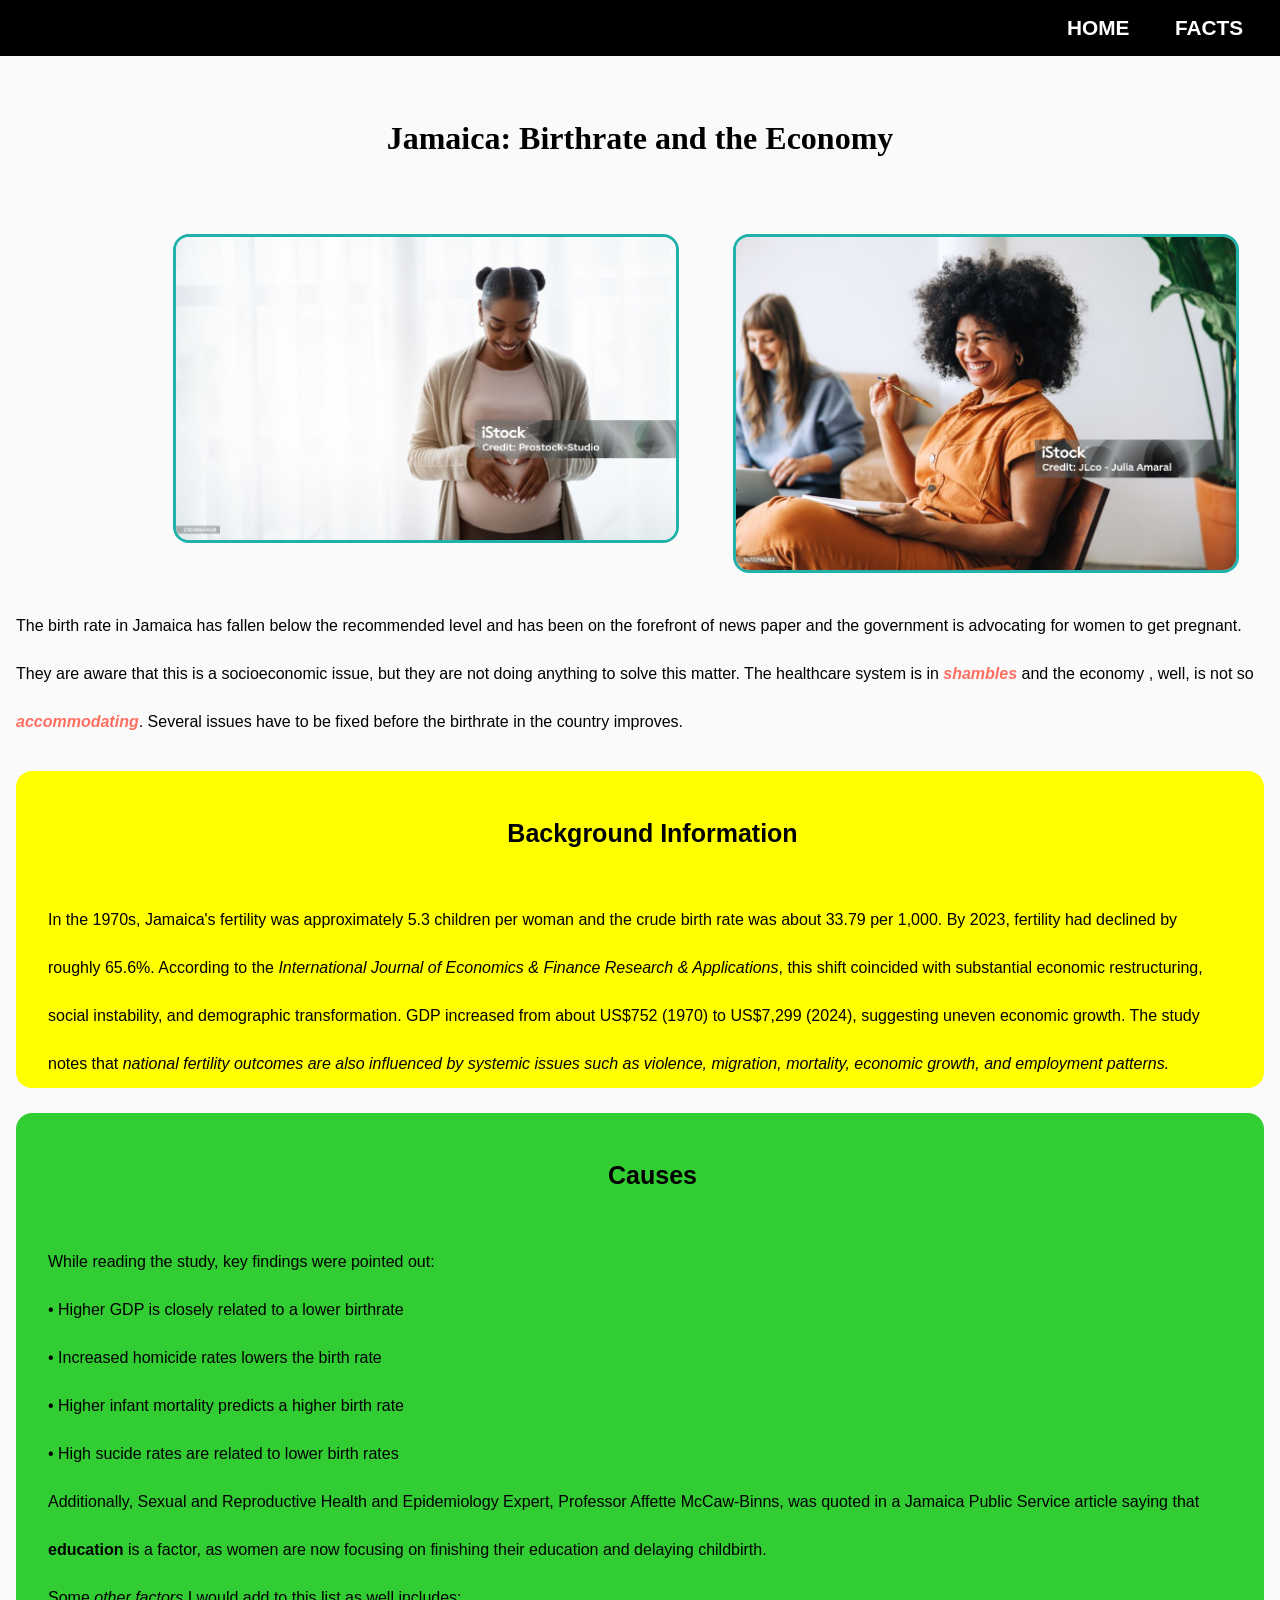
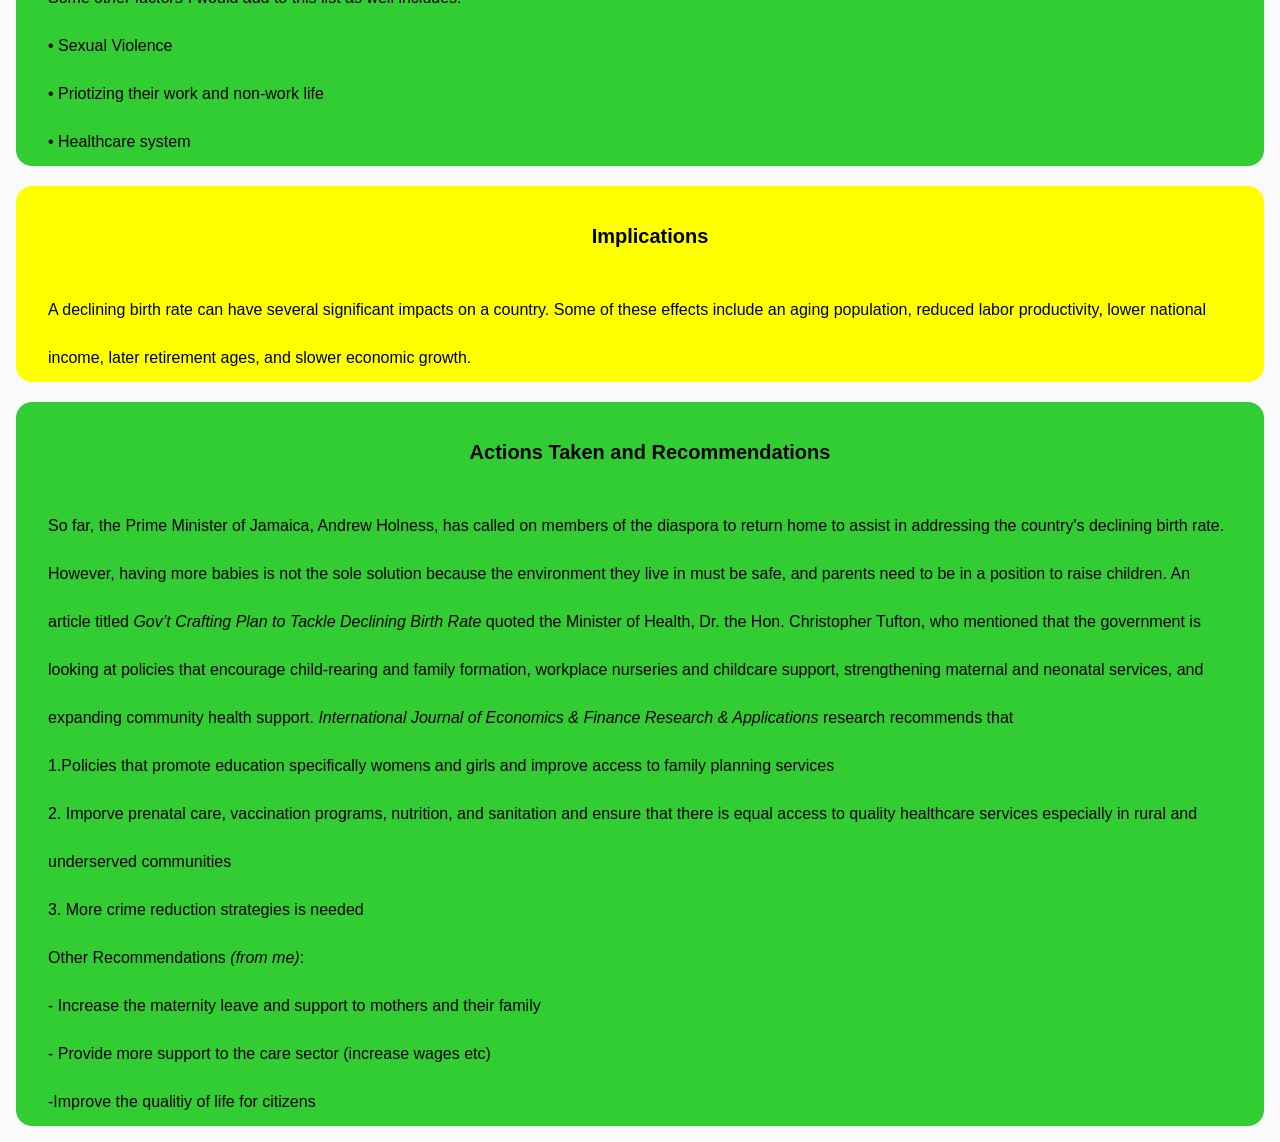
<file: index.html>
<!DOCTYPE html>
<html>
  <head>
    
    <title>Jamaica's Birth Rate and the Economy</title>
    <meta charset="utf-8" />
	  <meta http-equiv="X-UA-Compatible" content="IE=edge" />
	  <meta name="viewport" content="width=device-width, initial-scale=1" />

	  <!-- link the webpage's stylesheet -->
	  <link rel="stylesheet" href="/style.css" />

	  <!-- link the webpage's JavaScript file -->
	  <script src="/script.js" defer></script>

  </head>
  
  <body>
    <nav>
      <ul>
        <li>
          <a href="index.html">Home</a>
        </li>
        <li>
           <a href="factgenerator.html">Facts</a>
        </li>
      </ul>
    </nav>

    
    <header>

      <h1 id="title">Jamaica: Birthrate and the Economy</h1>
      
    </header>  

    <main>

      <div class="flex-container">

       <div class="flex-item">

      <img id="pic1" src="assets/pregnant.jpg" alt="Happy young black pregnant woman holding hands with a heart shape on big belly" >

        </div>

      <div class="flex-item">
        
      <img id="pic2"src="assets/work.jpg" alt="black woman smiling widely with a pen in her hand while sitting in a meeting">

      </div>

    </div>

  <p class="intro"> <!-- introduction -->

      The birth rate in Jamaica has fallen below the recommended level and has been on the forefront of news paper and the government is advocating for women to get pregnant. They are aware that this is a socioeconomic issue, but they are not doing anything to solve this matter. The healthcare system is in <span class="highlight">shambles</span> and the economy , well, is not so <span class="highlight2">accommodating</span>. Several issues have to be fixed before the birthrate in the country improves.

  </p>

      <section id="s1"> <!-- section 1 -->

      <h3>Background Information</h3> 
  <p>In the 1970s, Jamaica's fertility was approximately 5.3 children per woman and the crude birth rate was about 33.79 per 1,000. By 2023, fertility had declined by roughly 65.6%. According to the <em>International Journal of Economics & Finance Research & Applications</em>, this shift coincided with substantial economic restructuring, social instability, and demographic transformation. GDP increased from about US$752 (1970) to US$7,299 (2024), suggesting uneven economic growth. The study notes that <em>national fertility outcomes are also influenced by systemic issues such as violence, migration, mortality, economic growth, and employment patterns.</em>

  </p>

    </section>

      <section id="s2"> <!-- section 2 -->

      <h3>Causes</h3> <!-- examines causes behind low birth rate -->

      <p>While reading the study, key findings were pointed out: </p>
    
    <p>• Higher GDP is closely related to a lower birthrate</p>
    <p>• Increased homicide rates lowers the birth rate </p>
    <p>• Higher infant mortality predicts a higher birth rate</p>
    <p>• High sucide rates are related to lower birth rates</p>


      <p> Additionally, Sexual and Reproductive Health and Epidemiology Expert, Professor Affette McCaw-Binns, was quoted in a Jamaica Public Service article saying that <b>education</b> is a factor, as women are now focusing on finishing their education and delaying childbirth. </p>
      

    <p> Some <em>other factors</em> I would add to this list as well includes:</p>

      <p>• Sexual Violence </p>
      <p>• Priotizing their work and non-work life </p>
      <p>• Healthcare system </p>

        </section>

      <section class="s3">  <!--  section 3: looks at the impacts -->
        <h5>Implications</h5>

        <p>
          A declining birth rate can have several significant impacts on a country. Some of these effects include an aging population, reduced labor productivity, lower national income, later retirement ages, and slower economic growth.
          
        </p>
      </section>


      <section  class="s4"> <!-- section 4 -->

      <h5> Actions Taken and Recommendations </h5>

      <p> So far, the Prime Minister of Jamaica, Andrew Holness, has called on members of the diaspora to return home to assist in addressing the country's declining birth rate. However, having more babies is not the sole solution because the environment they live in must be safe, and parents need to be in a position to raise children.

An article titled <em>Gov’t Crafting Plan to Tackle Declining Birth Rate</em> quoted the Minister of Health, Dr. the Hon. Christopher Tufton, who mentioned that the government is looking at policies that encourage child-rearing and family formation, workplace nurseries and childcare support, strengthening maternal and neonatal services, and expanding community health support. 

        <em>International Journal of Economics & Finance Research & Applications</em> research recommends that 
      </p>

      <p >1.Policies that promote education specifically womens and girls and improve access to family planning services </p>
      <p>2. Imporve prenatal care, vaccination programs, nutrition, and sanitation and ensure that there is equal access to quality healthcare services especially in rural and underserved communities </p>
      <p>3. More crime reduction strategies is needed</p>


        <p>Other Recommendations <em>(from me)</em>: </p>

        <p> - Increase the maternity leave and support to mothers and their family</p>
        <p> - Provide more support to the care sector (increase wages etc)</p>

        <p> -Improve the qualitiy of life for citizens</p>
        
      </section>

  </main>
    
  </body>
</html>
</file>
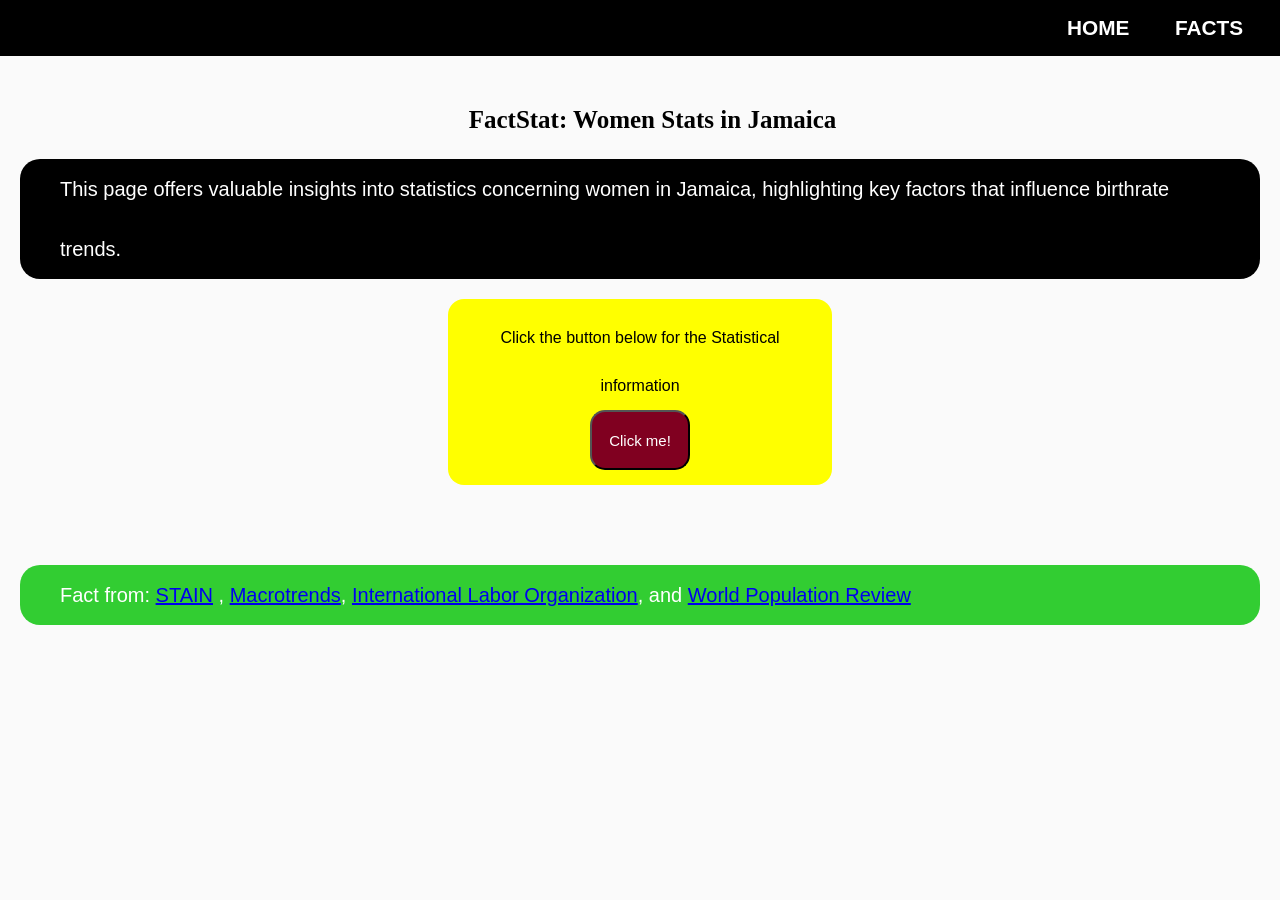
<file: factgenerator.html>
<!DOCTYPE html>
<html>
  <head>
    
    <title>Jamaica's Birth Rate and the Economy</title>
    <meta charset="utf-8" />
	  <meta http-equiv="X-UA-Compatible" content="IE=edge" />
	  <meta name="viewport" content="width=device-width, initial-scale=1" />


	  <!-- link the webpage's stylesheet -->
	  <link rel="stylesheet" href="/style.css" />

      <!-- link the webpage's JavaScript file -->
	  <script src="/script.js" defer></script>


  </head>
  
  <body>
    <nav>
      <ul>
        <li>
          <a href="index.html">Home</a>
        </li>
        <li>
           <a href="factgenerator.html">Facts</a>
        </li>
      </ul>
    </nav>

    <header>
      <h2> FactStat: Women Stats in Jamaica </h2>
    </header>

    <main>

    <section id="f1">
      <p> 
This page offers valuable insights into statistics concerning women in Jamaica, highlighting key factors that influence birthrate trends.</p>
    </section>

    <div id="giveFacts">
      <p> Click the button below for the Statistical information</p>
      <button id="mybutton"> Click me!</button>
    </div>


      <p id="facts"></p>

      <section id="f2">
      <p> Fact from: <a href="https://statinja.gov.jm/Demo_SocialStats/newbirthdeathmarriage.aspx"> STAIN</a> ,
<a href="https://www.macrotrends.net/global-metrics/countries/jam/jamaica/murder-homicide-rate">Macrotrends</a>,
<a href="https://www.ilo.org">International Labor Organization</a>, and
  <a href="https://worldpopulationreview.com/country-rankings/femicide-rates-by-country">World Population Review</a>
</p>
    </section>

    </main>

  </body>

  </html>
</file>
<file: style.css>
/* STYLE SECTIONING TAGS */
* { /* Reset the space of the webpage */
   margin: 0px;
   padding: 0px;
}

body {
 background-color: #FAFAFA; 
}

/* STYLE TEXT */

p{
  margin-left: 2em;
  margin-right:2em;
}

.intro{
    margin-left: 1em;
    margin-right: 1em;
    margin-bottom: 1em;
    font-family: 'Open Sans', Arial, sans-serif;
    font-size: 16px;
    line-height: 3;
  
}
 #s1{
    margin-left: 1em;
    margin-right: 1em;
    margin-bottom: 1em;
    font-family: 'Open Sans', Arial, sans-serif;
    font-size: 16px;
    line-height: 3;
    background-color: #FFFF00;
    border-radius: 1em;
   
 }

#s2{
   margin-left: 1em;
    margin-right: 1em;
    margin-bottom: 1em;
    font-family: 'Open Sans', Arial, sans-serif;
    font-size: 16px;
    line-height: 3;
    background-color: #32CD32;
    border-radius: 1em;
  
}
.s3{
   margin-left: 1em;
    margin-right: 1em;
    margin-bottom: 1em;
    font-family: 'Open Sans', Arial, sans-serif;
    font-size: 16px;
    line-height: 3;
    background-color: #FFFF00;
    border-radius: 1em;
   
}

.s4{
    margin-left: 1em;
    margin-right: 1em;
    margin-bottom: 1em;
    font-family: 'Open Sans', Arial, sans-serif;
    font-size: 16px;
    line-height: 3;
    background-color: #32CD32;
    border-radius: 1em;
}

h5{
  margin-left: 1em;
  font-size: 20px;
  margin-top: 1em;
  padding: 1em;
  text-align: center;
  
}


h3{
  margin-left: 1em;
  font-size: 25px;
  margin-top: 1em;
  padding: 1em;
  text-align: center;
}

#title {
  color: black;
  text-align: center;
  margin-bottom: 1em;
  margin-top: 1em;
  padding: 1em;
}





.highlight{
  font-weight: bold;
  font-style: italic;
  color: #FF6F61;
}

.highlight2{
  font-weight: bold;
  color: #FF6F61;
  font-style: italic;
}




/* STYLE IMAGES */
#pic1{
  width: 500px;
  height: auto;
  position: relative;
  text-align: center;
  left: 10em;
  border-radius: 1em;
  border: 3px solid lightseagreen;
  margin-bottom:1em;
  display: block;
}

#pic2{
  width:500px;
  height: auto;
  position: relative;
  text-align: center;
  right: -5em;
  border-radius: 1em;
  border: 3px solid lightseagreen;
  margin-bottom:1em;
  display: block;
}

.flex-container{
  display:flex;
  flex-direction:row;
  flex-wrap: nowrap;
}

.flex-item{
  flex-basis: 100%;
  margin: 1%;
}

@media screen and (max-width:850px){
  .flex-container{
    flex-wrap:wrap;
    justify-content: center;
  }
  #pic1{
  width:350px;
  }

  #pic2{
    width:350px;
  }

  header{
    padding-left: 20%;
    padding-right:20%;
  }

  main{
    margin-left:5%;
    margin-right:5%
  }

  #giveFacts, #facts{
    margin-top:30px;
    margin-left: 15%;
    margin-right: 15%
  }

  #facts{
    font-size:1.5em;
  }
  nav {
  background-color: black;
  padding: 0;          
  margin: 0;           
  display: flex;
  width: auto;       
}


  
  

  
}
/* STYLE NAV BAR */
nav{
  text-align: right;
}
ul{
  list-style-type: none;
  background-color:black;
  overflow: hidden;
  padding: 1em;
}

li{
  display: inline;
}

li a{
  font-family: 'Montserrat', sans-serif;
  font-weight: bold;
  text-transform: uppercase;
  text-decoration:bold; 
  text-decoration: none;
  color: white;
  font-size: 1.3em;
  padding:  1em;
}

/* STYLE Fact Generator section */

h2{
  margin-left: 1em;
  font-size: 25px;
  margin-top: 1em;
  padding: 1em;
  text-align: center;
}

#f1{

    margin-left: 1em;
    margin-right: 1em;
    margin-bottom: 1em;
    font-family: 'Open Sans', Arial, sans-serif;
    font-size: 20px;
    line-height: 3;
    background-color: black;
    border-radius: 1em;
    color: white;
  
}

#f2{
  margin-left: 1em;
    margin-right: 1em;
    margin-bottom: 1em;
    font-family: 'Open Sans', Arial, sans-serif;
    font-size: 20px;
    line-height: 3;
    background-color: limegreen;
    border-radius: 1em;
    color: white;
}

#giveFacts{
   margin-left: 35%;
    margin-right: 35%;
    margin-top: 1em;
    font-family: 'Open Sans', Arial, sans-serif;
    font-size: 16px;
    line-height: 3;
    background-color: #FFFF00;
    border-radius: 1em;
    text-align: center;
    padding: 15px;
}

#mybutton{

  background-color: #800020;
  color: white;
  border-radius: 15px;
  width: 100px;
  height: 60px;
  font-size:15px;
}

#facts{
  font-size:30px;
  padding: 15px;
  margin-top: 30px;
  margin-bottom: 20px;
  margin-left: 15%;
  margin-right: 15%;
  text-align: center;
  color: red;
  line-height: 2 em;
  font-family: 'Helvetica', Arial, sans-serif;
  
}





/* ADD MORE! */
</file>
